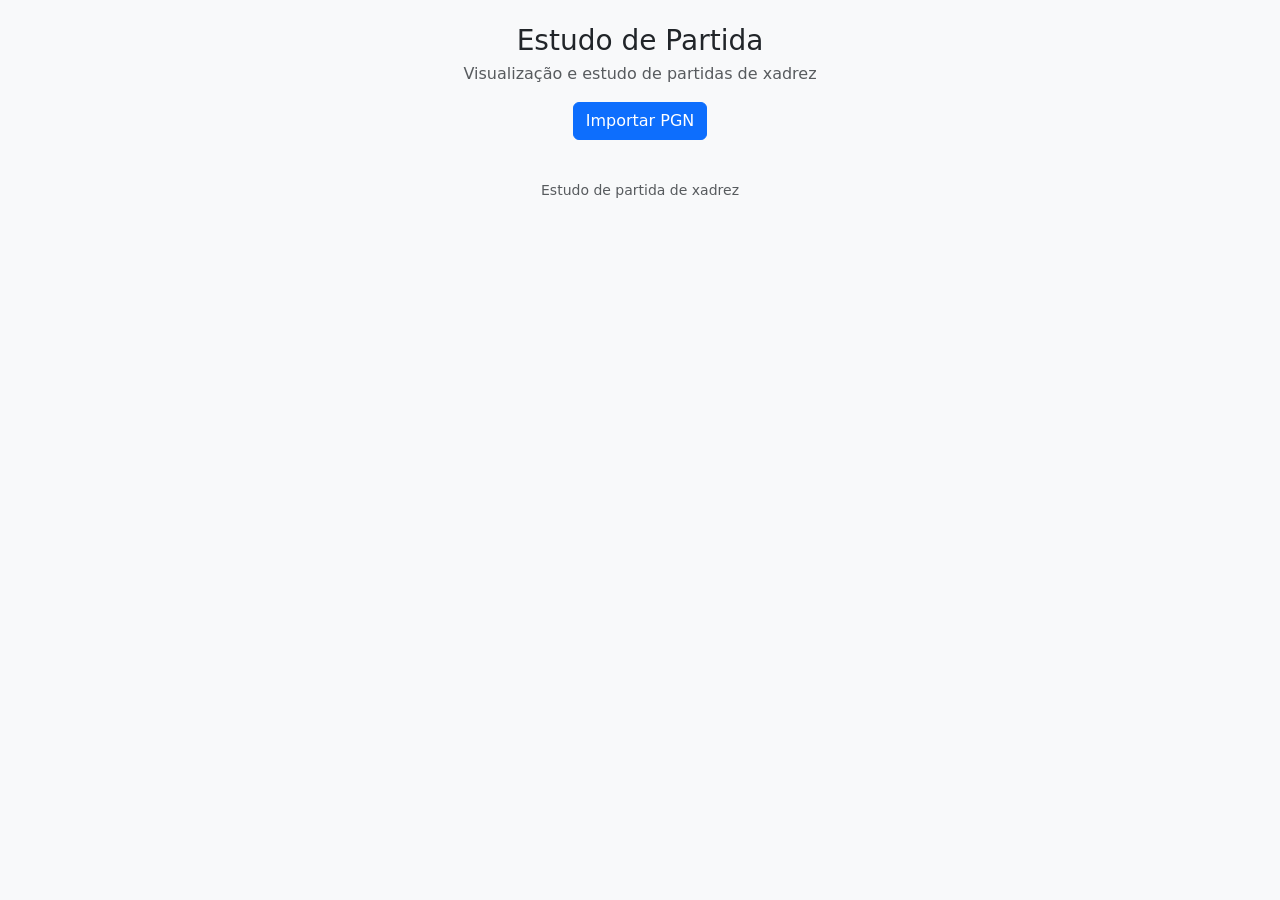
<file: index.html>
<!DOCTYPE html>
<html lang="pt-BR">
<head>
    <meta charset="UTF-8">
    <meta name="viewport" content="width=device-width, initial-scale=1.0">

    <title>Estudo de Partida</title>

    <!-- Bootstrap 5 -->
    <link
        href="https://cdn.jsdelivr.net/npm/bootstrap@5.3.3/dist/css/bootstrap.min.css"
        rel="stylesheet"
    >

    <!-- CSS da aplicação -->
    <link rel="stylesheet" href="css/style.css?v=1">
</head>

<body>

<div class="container py-4">

    <!-- =====================================================
         CABEÇALHO
         ===================================================== -->

    <header class="text-center mb-4">

        <h1 class="h3 mb-1">
            Estudo de Partida
        </h1>

        <p class="text-muted mb-3">
            Visualização e estudo de partidas de xadrez
        </p>

        <button
            type="button"
            class="btn btn-primary"
            data-bs-toggle="modal"
            data-bs-target="#importModal"
        >
            Importar PGN
        </button>

    </header>


    <!-- =====================================================
         MODAL DE IMPORTAÇÃO
         ===================================================== -->

    <div
        class="modal fade"
        id="importModal"
        tabindex="-1"
        aria-labelledby="importModalLabel"
        aria-hidden="true"
    >

        <div class="modal-dialog modal-lg modal-dialog-centered">

            <div class="modal-content">

                <!-- Cabeçalho do modal -->
                <div class="modal-header">

                    <h2
                        class="modal-title fs-5"
                        id="importModalLabel"
                    >
                        Importar partida PGN
                    </h2>

                    <button
                        type="button"
                        class="btn-close"
                        data-bs-dismiss="modal"
                        aria-label="Fechar"
                    ></button>

                </div>


                <!-- Corpo -->
                <div class="modal-body">

                    <!-- Arquivo -->
                    <div class="mb-4">

                        <label
                            for="pgnFile"
                            class="form-label fw-semibold"
                        >
                            Arquivo PGN
                        </label>

                        <input
                            type="file"
                            class="form-control"
                            id="pgnFile"
                            accept=".pgn,text/plain"
                        >

                        <div class="form-text">
                            Selecione um arquivo com extensão .pgn.
                        </div>

                    </div>


                    <!-- Separador -->
                    <div class="d-flex align-items-center mb-4">

                        <div class="flex-grow-1 border-top"></div>

                        <span class="px-3 text-muted small">
                            ou cole o PGN
                        </span>

                        <div class="flex-grow-1 border-top"></div>

                    </div>


                    <!-- Texto PGN -->
                    <div class="mb-3">

                        <label
                            for="pgnText"
                            class="form-label fw-semibold"
                        >
                            Conteúdo PGN
                        </label>

                        <textarea
                            class="form-control font-monospace"
                            id="pgnText"
                            rows="10"
                            placeholder='[Event "Partida"]

[White "Jogador 1"]
[Black "Jogador 2"]
[Date "2026.08.30"]
[Result "1-0"]

1. e4 e5 2. Nf3 Nc6 3. Bb5 a6 1-0'
                        ></textarea>

                    </div>


                    <!-- Erro -->
                    <div
                        id="importError"
                        class="alert alert-danger d-none"
                        role="alert"
                    ></div>

                </div>


                <!-- Rodapé -->
                <div class="modal-footer">

                    <button
                        type="button"
                        class="btn btn-secondary"
                        data-bs-dismiss="modal"
                    >
                        Cancelar
                    </button>

                    <button
                        type="button"
                        id="importButton"
                        class="btn btn-primary"
                    >
                        Importar partida
                    </button>

                </div>

            </div>

        </div>

    </div>


    <!-- =====================================================
         ÁREA DA PARTIDA
         ===================================================== -->

    <main id="gameSection" class="d-none">

        <!-- =================================================
             1. INFORMAÇÕES DA PARTIDA (COMPLETO NO TOPO)
             ================================================= -->

        <section class="card shadow-sm mb-4">

            <div class="card-body">

                <div class="d-flex justify-content-between align-items-start mb-3">

                    <div>

                        <h2
                            class="h5 mb-1"
                            id="eventName"
                        >
                            Partida
                        </h2>

                        <div
                            id="gameType"
                            class="text-muted small"
                        ></div>

                    </div>


                    <!-- Menu -->
                    <div class="dropdown">

                        <button
                            class="btn btn-outline-secondary btn-sm dropdown-toggle"
                            type="button"
                            data-bs-toggle="dropdown"
                            aria-expanded="false"
                        >
                            Opções
                        </button>

                        <ul class="dropdown-menu dropdown-menu-end">

                            <li>
                                <button
                                    class="dropdown-item"
                                    type="button"
                                    id="restartButton"
                                >
                                    ↻ Reiniciar estudo
                                </button>
                            </li>

                            <li>
                                <button
                                    class="dropdown-item"
                                    type="button"
                                    id="newGameButton"
                                >
                                    Nova partida
                                </button>
                            </li>

                            <li>
                                <hr class="dropdown-divider">
                            </li>

                            <li>
                                <button
                                    class="dropdown-item text-danger"
                                    type="button"
                                    id="clearStorageButton"
                                >
                                    Limpar dados salvos
                                </button>
                            </li>

                        </ul>

                    </div>

                </div>


                <!-- Jogadores -->
                <div class="row g-3">

                    <div class="col-12 col-md-6">

                        <div class="player-box">

                            <div class="player-label">
                                Brancas
                            </div>

                            <div
                                id="whitePlayer"
                                class="player-name"
                            >
                                —
                            </div>

                        </div>

                    </div>


                    <div class="col-12 col-md-6">

                        <div class="player-box">

                            <div class="player-label">
                                Pretas
                            </div>

                            <div
                                id="blackPlayer"
                                class="player-name"
                            >
                                —
                            </div>

                        </div>

                    </div>

                </div>


                <!-- Data -->
                <div class="mt-3 text-muted small">

                    Data:

                    <strong
                        id="gameDate"
                        class="text-body"
                    >
                        —
                    </strong>

                </div>


                <!-- Resultado -->
                <div class="result-area mt-4 text-center">

                    <div
                        id="resultHidden"
                        class="text-muted mb-2"
                    >
                        Resultado oculto
                    </div>


                    <div
                        id="resultVisible"
                        class="d-none mb-2"
                    >

                        <strong id="gameResult">
                            —
                        </strong>

                        <div
                            id="winnerName"
                            class="small text-muted"
                        ></div>

                    </div>


                    <button
                        type="button"
                        id="showResultButton"
                        class="btn btn-outline-primary btn-sm"
                    >
                        Mostrar resultado
                    </button>

                </div>

            </div>

        </section>


        <!-- =================================================
             2. NOTAÇÃO (COMPLETO NO TOPO)
             ================================================= -->

        <section class="card shadow-sm mb-4">

            <div class="card-body">

                <h2 class="h6 text-center mb-3">
                    Sistema de notação
                </h2>


                <div
                    class="btn-group w-100"
                    role="group"
                    aria-label="Tipo de notação"
                >

                    <button
                        type="button"
                        class="btn btn-outline-primary"
                        data-notation="algebraic"
                    >
                        Algébrica
                    </button>

                    <button
                        type="button"
                        class="btn btn-outline-primary"
                        data-notation="algebraic-pt"
                    >
                        Algébrica PT
                    </button>

                    <button
                        type="button"
                        class="btn btn-outline-primary"
                        data-notation="descriptive"
                    >
                        Descritiva
                    </button>

                </div>

            </div>

        </section>


        <!-- =================================================
             3. ÁREA DIVIDIDA: TABULEIRO (ESQUERDA) | LANCES (DIREITA)
             ================================================= -->

        <div class="row g-4 align-items-start">

            <!-- TABULEIRO (ESQUERDA 50%) - FIXO AO ROLAR (STICKY) -->
            <div class="col-sm-6 col-lg-6 sticky-top" style="top: 20px; z-index: 10;">

                <section class="card shadow-sm">

                    <div class="card-body d-flex flex-column align-items-center justify-content-center">

                        <!-- Controle superior do Tabuleiro -->
                        <div class="w-100 d-flex justify-content-between align-items-center mb-3">

                            <span class="fw-semibold text-muted small">
                                Tabuleiro Visual
                            </span>

                            <button
                                type="button"
                                id="flipBoardButton"
                                class="btn btn-outline-secondary btn-sm"
                                title="Inverter visão (Brancas / Pretas)"
                            >
                                🔄 Inverter Visão
                            </button>

                        </div>

                        <!-- Container do Tabuleiro -->
                        <div id="boardContainer" class="w-100 d-flex justify-content-center">

                            <div id="board" class="chess-board">
                                <!-- O tabuleiro será renderizado aqui pelo JS -->
                            </div>

                        </div>

                        <!--<div id="boardOrientationLabel" class="text-muted small mt-2">
                            Visão: Brancas
                        </div>-->

                    </div>

                </section>

            </div>


            <!-- TABELA DE LANCES E CONTROLES (DIREITA 50%) -->
            <div class="col-sm-6 col-lg-6">

                <!-- Tabela de Lances (Cresce livremente com a página) -->
                <section class="card shadow-sm mb-4">

                    <div class="card-body p-0">

                        <div class="moves-header">

                            <h2 class="h6 mb-0">
                                Lances
                            </h2>

                        </div>


                        <div class="table-responsive">

                            <table class="table table-hover moves-table mb-0">

                                <thead>

                                    <tr>

                                        <th
                                            scope="col"
                                            class="move-number"
                                        >
                                            #
                                        </th>

                                        <th scope="col">
                                            Brancas
                                        </th>

                                        <th scope="col">
                                            Pretas
                                        </th>

                                    </tr>

                                </thead>


                                <tbody id="movesTableBody">

                                    <!--
                                        Os lances serão inseridos
                                        pelo JavaScript.
                                    -->

                                </tbody>

                            </table>

                        </div>

                    </div>

                </section>


                <!-- Controles dos Lances -->
                <section class="moves-controls card p-3 shadow-sm mb-4">

                    <div class="d-flex justify-content-between align-items-center mb-3">

                        <button
                            type="button"
                            id="previousMoveButton"
                            class="btn btn-outline-secondary"
                        >
                            ◀ Voltar
                        </button>


                        <div
                            id="progressLabel"
                            class="text-muted small text-center fw-semibold"
                            aria-live="polite"
                        ></div>


                        <button
                            type="button"
                            id="nextMoveButton"
                            class="btn btn-primary"
                        >
                            Avançar ▶
                        </button>

                    </div>


                    <!-- Ir Para o Lance -->
                    <div class="pt-2 border-top">

                        <label for="goToMoveInput" class="form-label small text-muted mb-1">
                            Ir para o lance:
                        </label>

                        <div class="input-group input-group-smx">

                            <input
                                type="number"
                                id="jumpMoveInput"
                                class="form-control"
                                placeholder="Ex: 10"
                                min="1"
                            >

                            <button
                                type="button"
                                id="jumpMoveButton"
                                class="btn btn-outline-primary"
                            >
                                Ir
                            </button>

                        </div>

                    </div>

                </section>


                <section>
         
                    <!-- =========================================================
                        CARD DE PERGUNTAS
                        ========================================================= -->

                    <div class="card shadow-sm mb-4" id="questionsCard">

                        <div class="card-body">

                            <!-- Pergunta -->
                            <div
                                id="questionContent"
                                class="mb-4"
                            ></div>


                            <!-- Controles -->
                            <div class="d-flex align-items-center justify-content-between gap-2 flex-wrap mb-3">

                                <!-- Voltar -->
                                <button
                                    type="button"
                                    class="btn btn-outline-secondary"
                                    id="previousQuestionButton"
                                >
                                    ◀ Voltar
                                </button>


                             


                                <!-- Avançar -->
                                <button
                                    type="button"
                                    class="btn btn-primary"
                                    id="nextQuestionButton"
                                >
                                    Avançar ▶
                                </button>

                            </div>

                             <!-- Ir Para o Lance -->
                            <div class="pt-3 border-top">
                               <!-- Ir para pergunta -->
                                <div class="input-group input-group-smx mx-auto">

                                    <input
                                        type="number"
                                        class="form-control"
                                        id="questionNumberInput"
                                        min="1"
                                        placeholder="Pergunta"
                                        aria-label="Número da pergunta"
                                    >

                                    <button
                                        type="button"
                                        class="btn btn-outline-primary"
                                        id="goToQuestionButton"
                                    >
                                        Ir
                                    </button>

                                </div>
                            </div>


                            <!-- Progresso -->
                            <div
                                id="questionProgressLabel"
                                class="text-center text-muted mt-3"
                            ></div>

                        </div>

                    </div>

                </section>

            </div>

        </div>

    </main>


    <!-- =====================================================
         RODAPÉ
         ===================================================== -->

    <footer class="text-center text-muted small py-3">

        Estudo de partida de xadrez

    </footer>

</div>


<!-- =========================================================
     BOOTSTRAP
     ========================================================= -->

<script
    src="https://cdn.jsdelivr.net/npm/bootstrap@5.3.3/dist/js/bootstrap.bundle.min.js"
></script>


<!-- =========================================================
     JAVASCRIPT DA APLICAÇÃO
     ========================================================= -->


<script src="js/board.js"></script>
<script src="js/notation.js"></script>

<script src="js/pgn.js"></script>
<script src="js/storage.js"></script>

<script src="js/questions.js"></script>
<script src="js/app.js"></script>

</body>
</html>
</file>
<file: css/style.css>
body {
    background-color: #f8f9fa;
}


/* =========================================================
   JOGADORES
   ========================================================= */

.player-box {
    border: 1px solid #dee2e6;
    border-radius: 0.5rem;
    padding: 1rem;
    background-color: #fff;
}

.player-label {
    font-size: 0.75rem;
    text-transform: uppercase;
    letter-spacing: 0.05em;
    color: #6c757d;
    margin-bottom: 0.25rem;
}

.player-name {
    font-size: 1.1rem;
    font-weight: 600;
}


/* =========================================================
   RESULTADO
   ========================================================= */

.result-area {
    border-top: 1px solid #dee2e6;
    padding-top: 1rem;
}


/* =========================================================
   TABELA DE LANCES
   ========================================================= */

.moves-header {
    padding: 1rem;
    border-bottom: 1px solid #dee2e6;
}

.moves-table {
    text-align: center;
}

.moves-table th {
    font-size: 0.85rem;
    color: #6c757d;
    background-color: #f8f9fa;
}

.moves-table td {
    vertical-align: middle;
    height: 48px;
    font-family: monospace;
    font-size: 1rem;
    cursor: pointer;
}

/* Destaque para o lance ativo na tabela */
.moves-table td.active-move {
    background-color: #e2e3e5;
    font-weight: bold;
}

.moves-table .move-number {
    width: 60px;
    color: #6c757d;
    font-family: inherit;
}


/* =========================================================
   TABULEIRO VISUAL
   ========================================================= */

#boardContainer {
    width: 100%;
    max-width: 480px;
    margin: 0 auto;
}

.chess-board {
    display: grid;
    grid-template-columns: repeat(8, 1fr);
    grid-template-rows: repeat(8, 1fr);
    width: 100%;
    aspect-ratio: 1 / 1;
    border: 2px solid #333;
    border-radius: 4px;
    box-shadow: 0 4px 10px rgba(0, 0, 0, 0.15);
    user-select: none;
    overflow: hidden;
    transition: transform 0.3s ease;
}

/* Casas do tabuleiro */
.chess-square {
    display: flex;
    align-items: center;
    justify-content: center;
    font-size: clamp(1.8rem, 4.5vw, 2.8rem);
    position: relative;
}

.chess-square.light {
    background-color: #f0d9b5;
    color: #333;
}

.chess-square.dark {
    background-color: #b58863;
    color: #333;
}

/* Destacar último movimento no tabuleiro */
.chess-square.highlight {
    background-color: #cdd26a !important;
}

/* Inversão do tabuleiro (Visão das Pretas) */
.chess-board.flipped {
    transform: rotate(180deg);
}

.chess-board.flipped .chess-square .chess-piece {
    transform: rotate(180deg);
}

/* Renderização e animação suave das peças */
.chess-piece {
    line-height: 1;
    transition: transform 0.3s ease;
    display: inline-block;
}




/* Container do tabuleiro */
#board {
    display: grid;
    grid-template-columns: repeat(8, 1fr);
    grid-template-rows: repeat(8, 1fr);
    width: 100%;
    max-width: 480px;
    aspect-ratio: 1 / 1;
    border: 2px solid #333;
    margin: 0 auto;
    position: relative;
    border-radius: 4px;
    overflow: hidden;
}

/* Casas do tabuleiro */
.chess-square {
    position: relative;
    display: flex;
    align-items: center;
    justify-content: center;
    font-size: calc(2rem + 1vw);
    user-select: none;
}

/* Tema Verde do Chess.com */
.chess-square.light {
    background-color: #eeeed2;
    color: #222;
}

.chess-square.dark {
    background-color: #769656;
    color: #222;
}

/* Destaque do último lance (Chess.com usa amarelo translúcido) */
.chess-square.highlight {
    background-color: #baca44 !important;
}

/* Estilo das Coordenadas (Letras e Números) */
.coord {
    position: absolute;
    font-size: 0.75rem;
    font-weight: 600;
    line-height: 1;
    pointer-events: none;
}

.light .coord {
    color: #769656;;
}

.dark .coord {
    color: #eeeed2;
}

.coord-rank {
    top: 2px;
    left: 3px;
}

.coord-file {
    bottom: 2px;
    right: 3px;
}

/* Inversão do tabuleiro */
#board.flipped {
    transform: rotate(180deg);
}

#board.flipped .chess-piece,
#board.flipped .coord {
    transform: rotate(180deg);
}


/* =========================================================
   CONTROLES DE LANCES E IR PARA O LANCE
   ========================================================= */

.moves-controls {
    display: flex;
    flex-direction: column;
}

#goToMoveInput {
    text-align: center;
    font-weight: 600;
}


/* =========================================================
   RESPONSIVIDADE E STICKY TOP
   ========================================================= */

@media (min-width: 992px) {
    /* Garante que o tabuleiro fique visível sem ser cortado pela barra superior ao rolar */
    .sticky-top {
        top: 1rem !important;
    }
}

@media (max-width: 576px) {

    .moves-controls button {
        min-width: auto;
    }

    .chess-square {
        font-size: 2rem;
    }

}
</file>
<file: v3/css/style.css>
body {
    background-color: #f8f9fa;
}


/* =========================================================
   JOGADORES
   ========================================================= */

.player-box {
    border: 1px solid #dee2e6;
    border-radius: 0.5rem;
    padding: 1rem;
    background-color: #fff;
}

.player-label {
    font-size: 0.75rem;
    text-transform: uppercase;
    letter-spacing: 0.05em;
    color: #6c757d;
    margin-bottom: 0.25rem;
}

.player-name {
    font-size: 1.1rem;
    font-weight: 600;
}


/* =========================================================
   RESULTADO
   ========================================================= */

.result-area {
    border-top: 1px solid #dee2e6;
    padding-top: 1rem;
}


/* =========================================================
   TABELA DE LANCES
   ========================================================= */

.moves-header {
    padding: 1rem;
    border-bottom: 1px solid #dee2e6;
}

.moves-table {
    text-align: center;
}

.moves-table th {
    font-size: 0.85rem;
    color: #6c757d;
    background-color: #f8f9fa;
}

.moves-table td {
    vertical-align: middle;
    height: 48px;
    font-family: monospace;
    font-size: 1rem;
    cursor: pointer;
}

/* Destaque para o lance ativo na tabela */
.moves-table td.active-move {
    background-color: #e2e3e5;
    font-weight: bold;
}

.moves-table .move-number {
    width: 60px;
    color: #6c757d;
    font-family: inherit;
}


/* =========================================================
   TABULEIRO VISUAL
   ========================================================= */

#boardContainer {
    width: 100%;
    max-width: 480px;
    margin: 0 auto;
}

.chess-board {
    display: grid;
    grid-template-columns: repeat(8, 1fr);
    grid-template-rows: repeat(8, 1fr);
    width: 100%;
    aspect-ratio: 1 / 1;
    border: 2px solid #333;
    border-radius: 4px;
    box-shadow: 0 4px 10px rgba(0, 0, 0, 0.15);
    user-select: none;
    overflow: hidden;
    transition: transform 0.3s ease;
}

/* Casas do tabuleiro */
.chess-square {
    display: flex;
    align-items: center;
    justify-content: center;
    font-size: clamp(1.8rem, 4.5vw, 2.8rem);
    position: relative;
}

.chess-square.light {
    background-color: #f0d9b5;
    color: #111;
}

.chess-square.dark {
    background-color: #b58863;
    color: #111;
}

/* Destacar último movimento no tabuleiro */
.chess-square.highlight {
background-color: rgba(255, 255, 51, 0.5) !important;
}

/* Inversão do tabuleiro (Visão das Pretas) */
.chess-board.flipped {
    transform: rotate(180deg);
}

.chess-board.flipped .chess-square .chess-piece {
    transform: rotate(180deg);
}

/* Renderização e animação suave das peças */
.chess-piece {
    line-height: 1;
    transition: transform 0.3s ease;
    display: inline-block;
}




/* Container do tabuleiro */
#board {
    display: grid;
    grid-template-columns: repeat(8, 1fr);
    grid-template-rows: repeat(8, 1fr);
    width: 100%;
    max-width: 480px;
    aspect-ratio: 1 / 1;
    border: 2px solid #333;
    margin: 0 auto;
    position: relative;
    border-radius: 4px;
    overflow: hidden;
}

/* Casas do tabuleiro */
.chess-square {
    position: relative;
    display: flex;
    align-items: center;
    justify-content: center;
    font-size: calc(2rem + 1vw);
    user-select: none;
}

.chess-piece {
  width: 80%;   /* Ajuste a porcentagem conforme o tamanho da sua casa */
  height: 80%;
  object-fit: contain;
  z-index: 2;
  pointer-events: none; /* Garante que o clique passe direto para a casa se necessário */
}

/* Tema Verde do Chess.com 
.chess-square.light {
    background-color: #eeeed2;
    color: #222;
}

.chess-square.dark {
    background-color: #769656;
    color: #222;
}
*/

/* Destaque do último lance (Chess.com usa amarelo translúcido) 
.chess-square.highlight {
    background-color: #baca44 !important;
}*/

/* Estilo das Coordenadas (Letras e Números) */
.coord {
    position: absolute;
    font-size: 0.75rem;
    font-weight: 600;
    line-height: 1;
    pointer-events: none;
}

.light .coord {
    color: #769656;;
}

.dark .coord {
    color: #eeeed2;
}

.coord-rank {
    top: 2px;
    left: 3px;
}

.coord-file {
    bottom: 2px;
    right: 3px;
}

/* Inversão do tabuleiro */
#board.flipped {
    transform: rotate(180deg);
}

#board.flipped .chess-piece,
#board.flipped .coord,
#board.flipped .coverage-badge {
    transform: rotate(180deg);
}


/* =========================================================
   CONTROLES DE LANCES E IR PARA O LANCE
   ========================================================= */

.moves-controls {
    display: flex;
    flex-direction: column;
}

#goToMoveInput {
    text-align: center;
    font-weight: 600;
}


/* =========================================================
   RESPONSIVIDADE E STICKY TOP
   ========================================================= */

@media (min-width: 992px) {
    /* Garante que o tabuleiro fique visível sem ser cortado pela barra superior ao rolar */
    .sticky-top {
        top: 1rem !important;
    }
}

@media (max-width: 576px) {

    .moves-controls button {
        min-width: auto;
    }

    .chess-square {
        font-size: 2rem;
    }

}

/* =========================================================
   CSS para os Badges / Indicadores com a quantidade
   ========================================================= */

/* Container da casa */
.chess-square {
  position: relative;
}

/* Indicadores de Raio de Ação */
.coverage-badge {
  position: absolute;
  top: 4px;
  width: 16px;
  height: 16px;
  border-radius: 50%;
  font-size: 10px;
  font-weight: bold;
  color: #fff;
  display: flex;
  align-items: center;
  justify-content: center;
  z-index: 5;
  pointer-events: none;
  /*box-shadow: 0 1px 3px rgba(0,0,0,0.4);*/
}

/* Brancas (Verde no Canto Superior Esquerdo) */
.coverage-badge.coverage-white {
  left: 4px;
  background-color: #2ecc71; /*#2ecc71*/
}

/* Pretas (Vermelho no Canto Superior Direito) */
.coverage-badge.coverage-black {
  right: 4px;
  background-color: #e74c3c; /*#e74c3c*/
}
</file>
